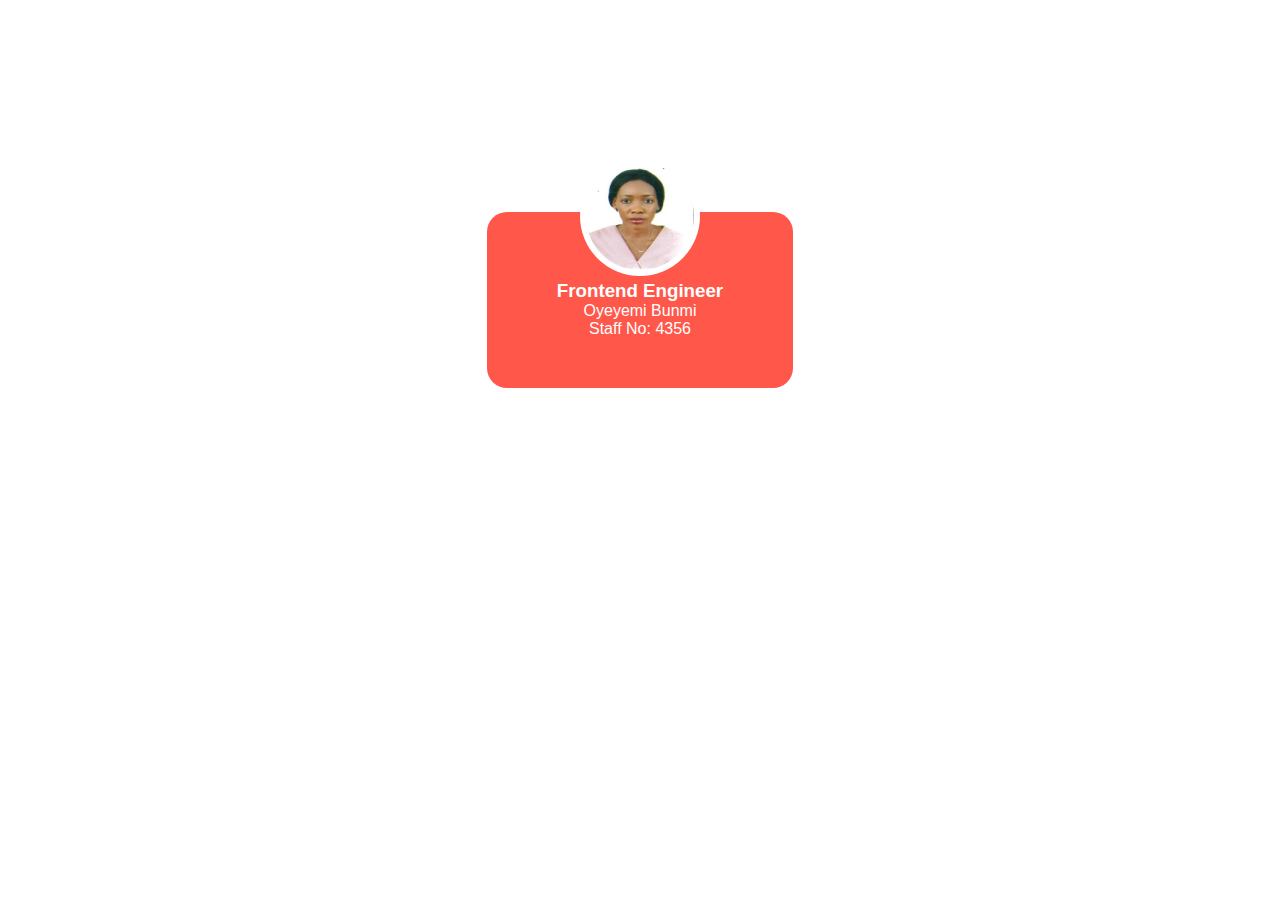
<file: TRANSITION CLASSWORK/index.html>
<!DOCTYPE html>
<html lang="en">
<head>
    <meta charset="UTF-8">
    <meta http-equiv="X-UA-Compatible" content="IE=edge">
    <meta name="viewport" content="width=device-width, initial-scale=1.0">
    <meta name="keywords" content="Transition">
    <meta name="description" content="ID Card design with transition">
    <title>ID Card</title>
    <link rel="stylesheet" href="style.css"/>
    <link rel="icon" type="icon" href="https://img.favpng.com/11/24/0/logo-brand-png-favpng-p6RNxczXGUdjMi0r6ibXT78BB_t.jpg"/>
</head>
<body>
    <div class="container">
       <div class="card">
          <img src="nw passport photo.jpg" class="photo">
         <h3>Frontend Engineer</h3>
         <p>Oyeyemi Bunmi</p>
         <p>Staff No: 4356</p>
       </div>


    </div>
    
</body>
</html>
</file>
<file: TRANSITION CLASSWORK/style.css>
*{
    margin: 0;
    padding:0;
    box-sizing: border-box;
    font-family:Arial, Helvetica, sans-serif;
}

/*styling of the container*/
.container{
    width: 400px;
    height: 400px;
    background-image:url(https://plus.unsplash.com/premium_photo-1661284825506-a684dccd5f3d?ixlib=rb-4.0.3&ixid=MnwxMjA3fDB8MHxwaG90by1wYWdlfHx8fGVufDB8fHx8&auto=format&fit=crop&w=870&q=80);
    background-size: cover;
    background-position: center;
    display: flex;
    align-items: center;
    justify-content: center;
    margin: auto;
    margin-top: 100px;
    
    
}
/*styling the ID Card*/
.card{
    background-color:#ff574a;
    text-align: center;
    padding: 50px 70px;
    color: #fff;
    position: relative;
    border-radius: 20px;

}
.card:hover{transform: skew(3deg,3deg);
}
/* styling the picture on the ID card*/
.photo{
    width: 120px;
    height: 120px;
    border-radius: 50%;
    background: #fff;
    padding: 6px;
    margin-top: -300px;
    transition: height 3s , width 3s;
}
/* to transition picture on hover*/
.photo:hover{
    height: 140px;
    width: 140px;
}
</file>
